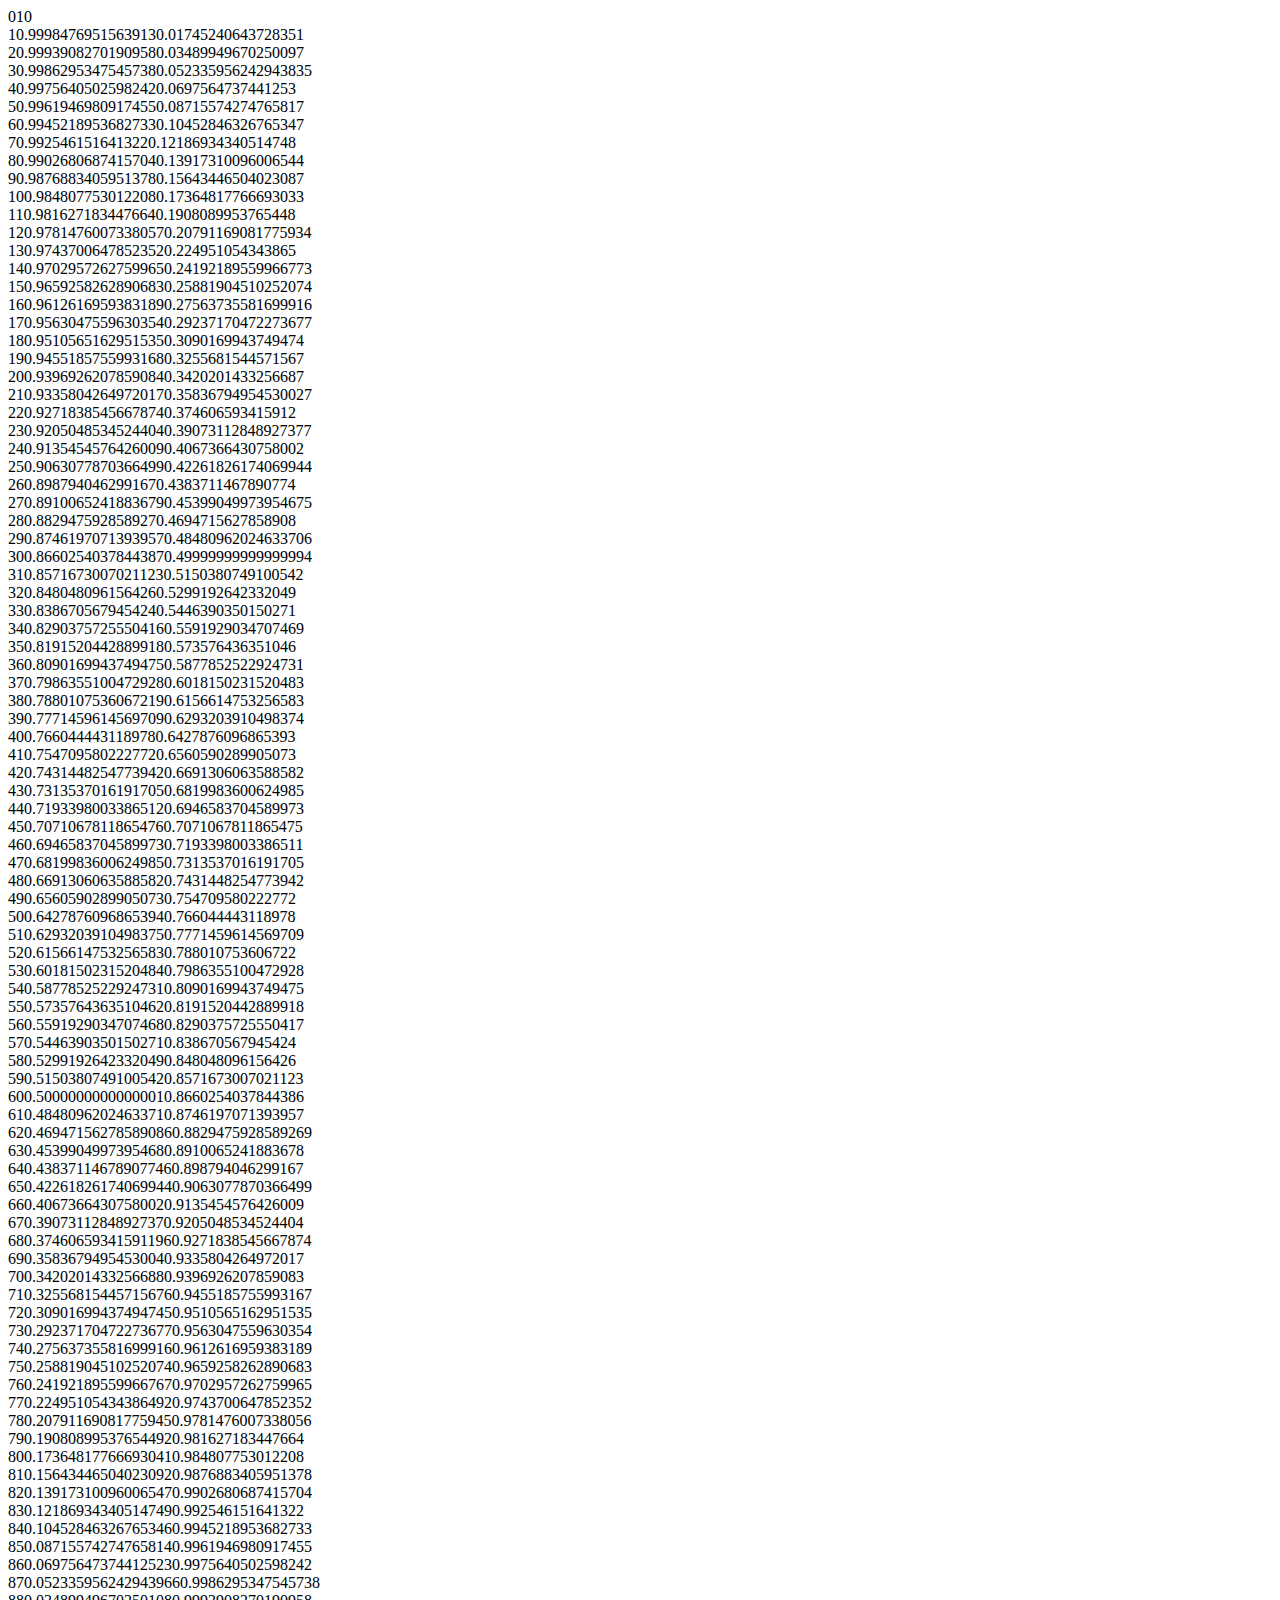
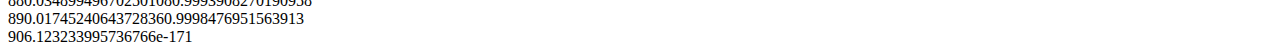
<file: math1.html>
<html>
<head>
<meta charset="UTF-8">
<title>
Math using JavaScript
</title>
</head>
<body>
<script>
for (degree=0; degree <= 90; degree++) {
    var radian = degree * (Math.PI/180.0);
    //console.log(degree, Math.cos(radian), Math.sin(radian));
    document.write(degree, Math.cos(radian), Math.sin(radian));
    document.write("</br>")
}
</script>
</body>
</html>
</file>
